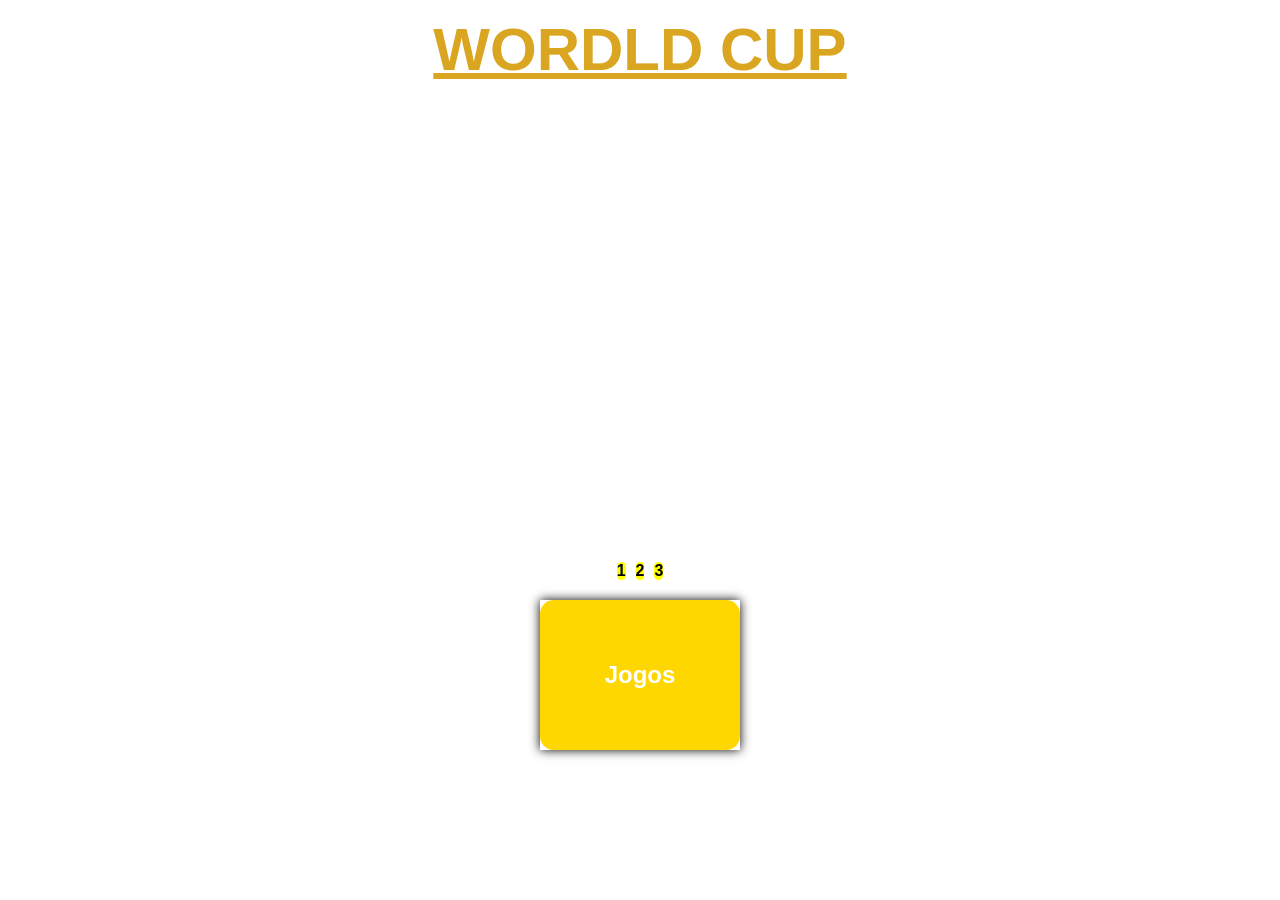
<file: index.html>
<!DOCTYPE html>
<html lang="pt-BR">
<head>
<link rel="stylesheet" href="styles.css">
    <meta charset="UTF-8">
    <meta name="viewport" content="width=device-width, initial-scale=1.0">
    <title>World Cup</title>
</head>
<body>
    <h5>WORDLD CUP</h5>
    <div class="BotõesDoCarrosel">
        <a href="#slide1" class="btn">1</a>
        <a href="#slide2" class="btn">2</a>
        <a href="#slide3" class="btn">3</a>
    </div>

    <div class="CarroselContainer">
        <a href="pagina_jogos.html" id="slide1" class="slide" style="background-color: gold;">
            <h2>Jogos</h2>
        </a>

        <a href="pagina_seleçoes.html" id="slide2" class="slide" style="background-color: gold;">
            <h2>Seleções</h2>
        </a>

        <a href="pagina_noticias.html" id="slide3" class="slide" style="background-color: gold;">
            <h2>Notícias</h2>
        </a>
    </div>  

</body>
</html>
</file>
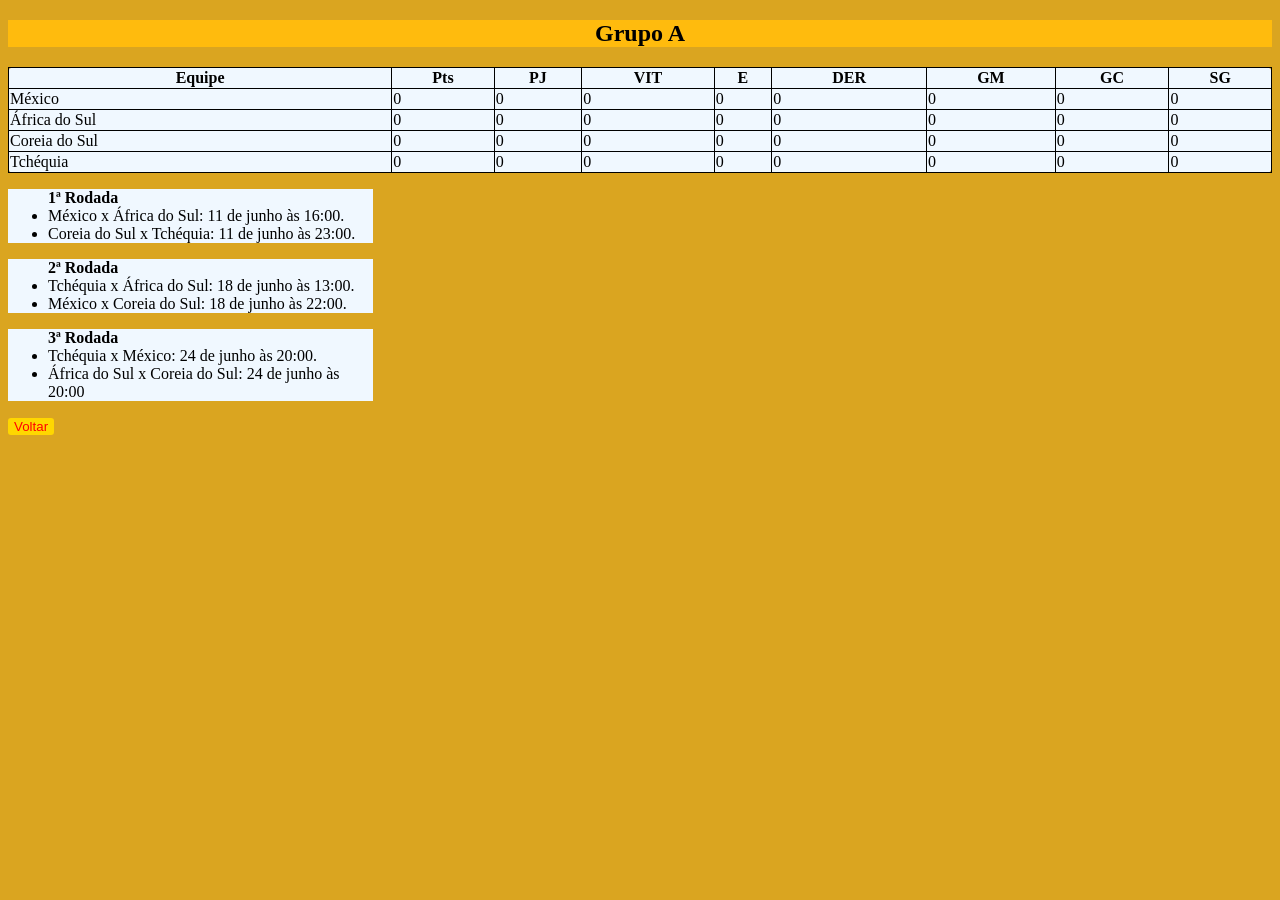
<file: pagina_noticias.html>
<!DOCTYPE html>
<html lang="pt-BR">
<head>
    <link rel="stylesheet" href="stylesnoticias.css">
    <meta charset="UTF-8">
    <meta name="viewport" content="width=device-width, initial-scale=1.0">
    <title>Notícias</title>
</head>
<body>
    <h2>Grupo A</h2>
    <table>
        <tr>
            <th>Equipe</th>
            <th>Pts</th>
            <th>PJ</th>
            <th>VIT</th>
            <th>E</th>
            <th>DER</th>
            <th>GM</th>
            <th>GC</th>
            <th>SG</th>
        </tr>

        <tr>
            <td>México</td>
            <td>0</td>
            <td>0</td>
            <td>0</td>
            <td>0</td>
            <td>0</td>
            <td>0</td>
            <td>0</td>
            <td>0</td>
        </tr>

        <tr>
            <td>África do Sul</td>
            <td>0</td>
            <td>0</td>
            <td>0</td>
            <td>0</td>
            <td>0</td>
            <td>0</td>
            <td>0</td>
            <td>0</td>
        </tr>

        <tr>
            <td>Coreia do Sul</td>
            <td>0</td>
            <td>0</td>
            <td>0</td>
            <td>0</td>
            <td>0</td>
            <td>0</td>
            <td>0</td>
            <td>0</td>
        </tr>

        <tr>
            <td>Tchéquia</td>
            <td>0</td>
            <td>0</td>
            <td>0</td>
            <td>0</td>
            <td>0</td>
            <td>0</td>
            <td>0</td>
            <td>0</td>
        </tr>
    </table>

    <ul>
        <strong>1ª Rodada</strong>
        <li>México x África do Sul: 11 de junho às 16:00.</li>
        <li>Coreia do Sul x Tchéquia: 11 de junho às 23:00.</li>
    </ul>

    <ul>
        <strong>2ª Rodada</strong>
        <li>Tchéquia x África do Sul: 18 de junho às 13:00.</li>
        <li>México x Coreia do Sul: 18 de junho às 22:00.</li>
    </ul>

    <ul>
        <strong>3ª Rodada</strong>
        <li>Tchéquia x México: 24 de junho às 20:00.</li>
        <li>África do Sul x Coreia do Sul: 24 de junho às 20:00</li>
    </ul>

    <button><a href="index.html">Voltar</a></button>

    
</body>
</html>
</file>
<file: styles.css>
*{
    box-sizing: border-box;
    margin: 0;
    padding: 0;
}

.slide{
    text-decoration: none;
    color: inherit;
}

body{
    font-family: sans-serif, Arial;
    flex-direction: column;
    display: flex;
    align-items: center;
    justify-content: center;
    min-height: 100vh;
    
    background-image: url(https://historyuk.s3.eu-west-2.amazonaws.com/s3fs-public/2022-11/shutterstock_2190840355-min.jpg);
    background-size: cover;
    background-position: center;
    background-repeat: no-repeat;
    background-attachment: fixed;

    padding-bottom: 150px;
}

.BotõesDoCarrosel{
    display: flex;
    gap: 10px;
    margin-bottom: 20px;
}

.btn{
    background-color: yellow;
    text-decoration: none;
    border-radius: 20px;
    border: 0px;
    color: black;
    font-weight: bold;
    transition: 0,3s;
    background: 0.3s;
    cursor: pointer;
}

.btn:hover{
    background-color: antiquewhite;
}

button{
    border: none;
    background-color: green;
    padding: 80px 80px 80px;
}

.CarroselContainer{
    display: flex;
    width: 200px;
    height: 150px;

    overflow-x: auto;
    scroll-behavior: smooth;
    scroll-snap-type: x mandatory;
    
    scrollbar-width: none;
    box-shadow: 0 0 10px;
    
}

.CarroselContainer::-webkit-scrollbar{
    display: none;
}

.slide{
    flex: 0 0 100%;
    scroll-snap-align: center;

    display: flex;
    justify-content: center;
    align-items: center;
    background-color: green;
    color: white;
    border-radius: 14px;
}
h5{
    text-align: center;
    color: goldenrod;
    text-decoration: underline;
    font-size: 60px;
    margin-bottom: auto;
    padding-top: 15px;
    
}
</file>
<file: stylesnoticias.css>
table{
    border: 1px solid;
    background-color: aliceblue;
    border-collapse: collapse;
    width: 100%;
    height: 29%;
    border-radius: 6px;
}

th{
    border: 1px solid;
    border-collapse: collapse;
}

td{
    border: 1px solid;
    border-collapse: collapse;
}

h2{
    text-align: center;
    background-color: rgb(255, 187, 13);
}

body{
    background-color: goldenrod;
}

ul{
    background-color: aliceblue;
    width: 325px;
}

a{
    text-decoration: none;
    color: red;
}

button{
    background-color: gold;
    border: 0px;
    border-radius: 3px;
}
</file>
